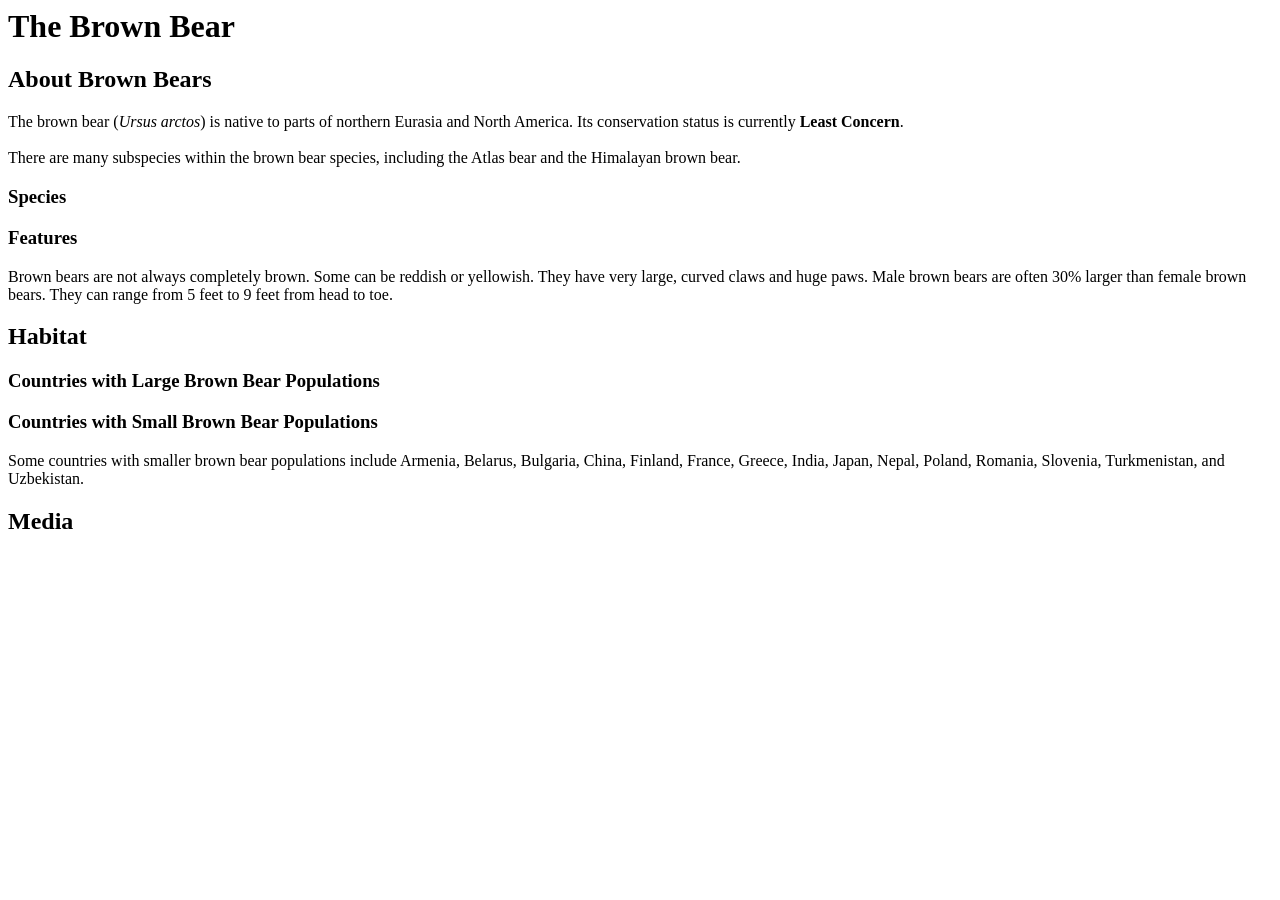
<file: 10breaks.html>
<body>
    <h1>The Brown Bear</h1>
    <div id="introduction">
      <h2>About Brown Bears</h2>
      <p>The brown bear (<em>Ursus arctos</em>) is native to parts of northern Eurasia and North America. Its conservation status is currently <strong>Least Concern</strong>.<br><br> There are many subspecies within the brown bear species, including the Atlas bear and the Himalayan brown bear.</p>
      <h3>Species</h3>
      <h3>Features</h3>
      <p>Brown bears are not always completely brown. Some can be reddish or yellowish. They have very large, curved claws and huge paws. Male brown bears are often 30% larger than female brown bears. They can range from 5 feet to 9 feet from head to toe.</p>
    </div>
    <div id="habitat">
      <h2>Habitat</h2>
      <h3>Countries with Large Brown Bear Populations</h3>
      <h3>Countries with Small Brown Bear Populations</h3>
      <p>Some countries with smaller brown bear populations include Armenia, Belarus, Bulgaria, China, Finland, France, Greece, India, Japan, Nepal, Poland, Romania, Slovenia, Turkmenistan, and Uzbekistan.</p>
    </div>
    <div id="media">
      <h2>Media</h2>
    </div>
  </body>
</file>
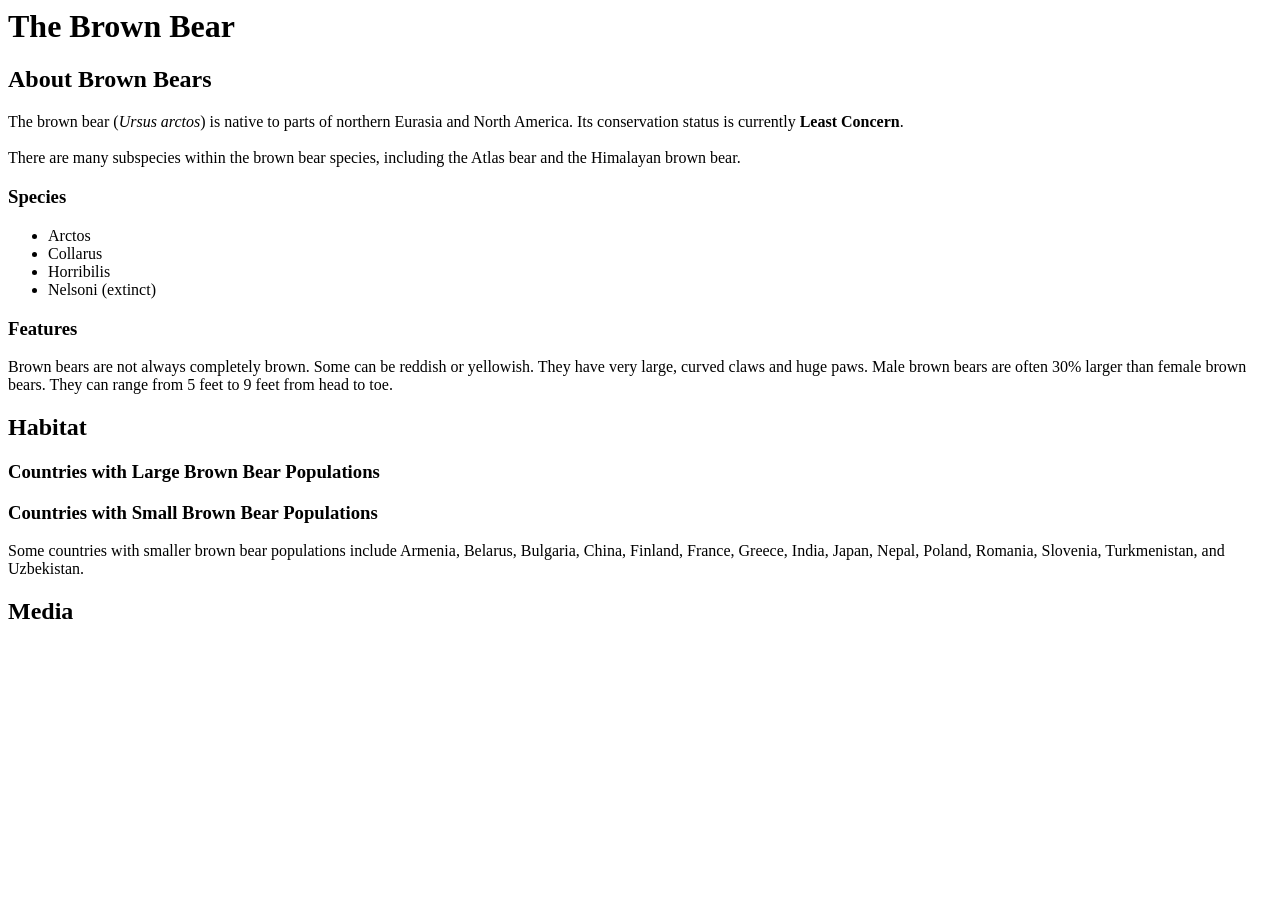
<file: 11lists.html>
<body>
    <h1>The Brown Bear</h1>
    <div id="introduction">
      <h2>About Brown Bears</h2>
      <p>The brown bear (<em>Ursus arctos</em>) is native to parts of northern Eurasia and North America. Its conservation status is currently <strong>Least Concern</strong>. <br><br> There are many subspecies within the brown bear species, including the Atlas bear and the Himalayan brown bear.</p>
      <h3>Species</h3>
      <ul>
        <li>Arctos</li>
        <li>Collarus</li>
        <li>Horribilis</li>
        <li>Nelsoni (extinct)</li>
      </ul>
      <h3>Features</h3>
      <p>Brown bears are not always completely brown. Some can be reddish or yellowish. They have very large, curved claws and huge paws. Male brown bears are often 30% larger than female brown bears. They can range from 5 feet to 9 feet from head to toe.</p>
    </div>
    <div id="habitat">
      <h2>Habitat</h2>
      <h3>Countries with Large Brown Bear Populations</h3>
      <h3>Countries with Small Brown Bear Populations</h3>
      <p>Some countries with smaller brown bear populations include Armenia, Belarus, Bulgaria, China, Finland, France, Greece, India, Japan, Nepal, Poland, Romania, Slovenia, Turkmenistan, and Uzbekistan.</p>
    </div>
    <div id="media">
      <h2>Media</h2>
    </div>
  </body>
</file>
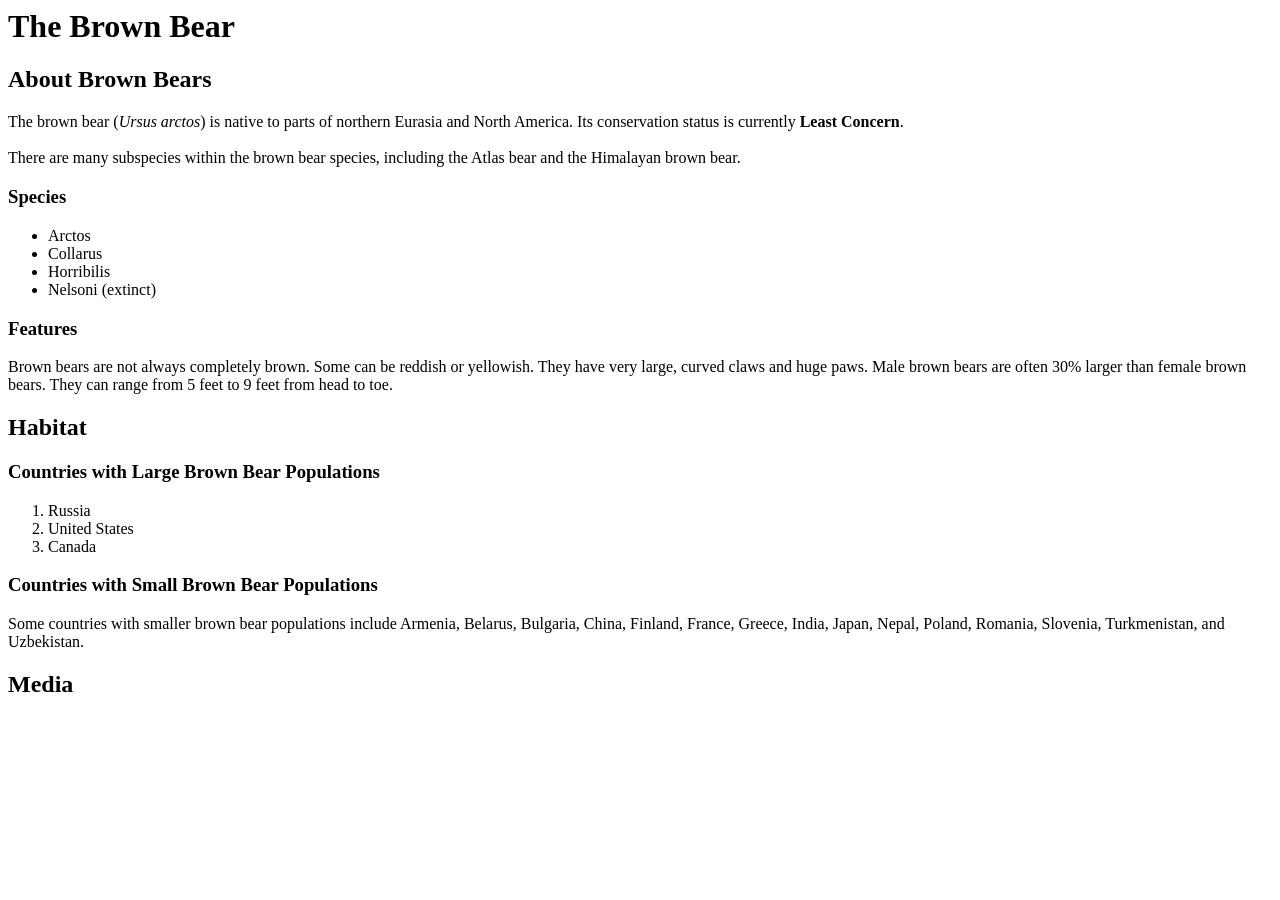
<file: 12ol.html>
<body>
    <h1>The Brown Bear</h1>
    <div id="introduction">
      <h2>About Brown Bears</h2>
      <p>The brown bear (<em>Ursus arctos</em>) is native to parts of northern Eurasia and North America. Its conservation status is currently <strong>Least Concern</strong>.<br /><br /> There are many subspecies within the brown bear species, including the Atlas bear and the Himalayan brown bear.</p>
      <h3>Species</h3>
      <ul>
        <li>Arctos</li>
        <li>Collarus</li>
        <li>Horribilis</li>
        <li>Nelsoni (extinct)</li>
      </ul>
      <h3>Features</h3>
      <p>Brown bears are not always completely brown. Some can be reddish or yellowish. They have very large, curved claws and huge paws. Male brown bears are often 30% larger than female brown bears. They can range from 5 feet to 9 feet from head to toe.</p>
    </div>
    <div id="habitat">
      <h2>Habitat</h2>
      <h3>Countries with Large Brown Bear Populations</h3>
      <ol>
        <li>Russia</li>
        <li>United States</li>
        <li>Canada</li>
      </ol>
      <h3>Countries with Small Brown Bear Populations</h3>
      <p>Some countries with smaller brown bear populations include Armenia, Belarus, Bulgaria, China, Finland, France, Greece, India, Japan, Nepal, Poland, Romania, Slovenia, Turkmenistan, and Uzbekistan.</p>
    </div>
    <div id="media">
      <h2>Media</h2>
    </div>
  </body>
</file>
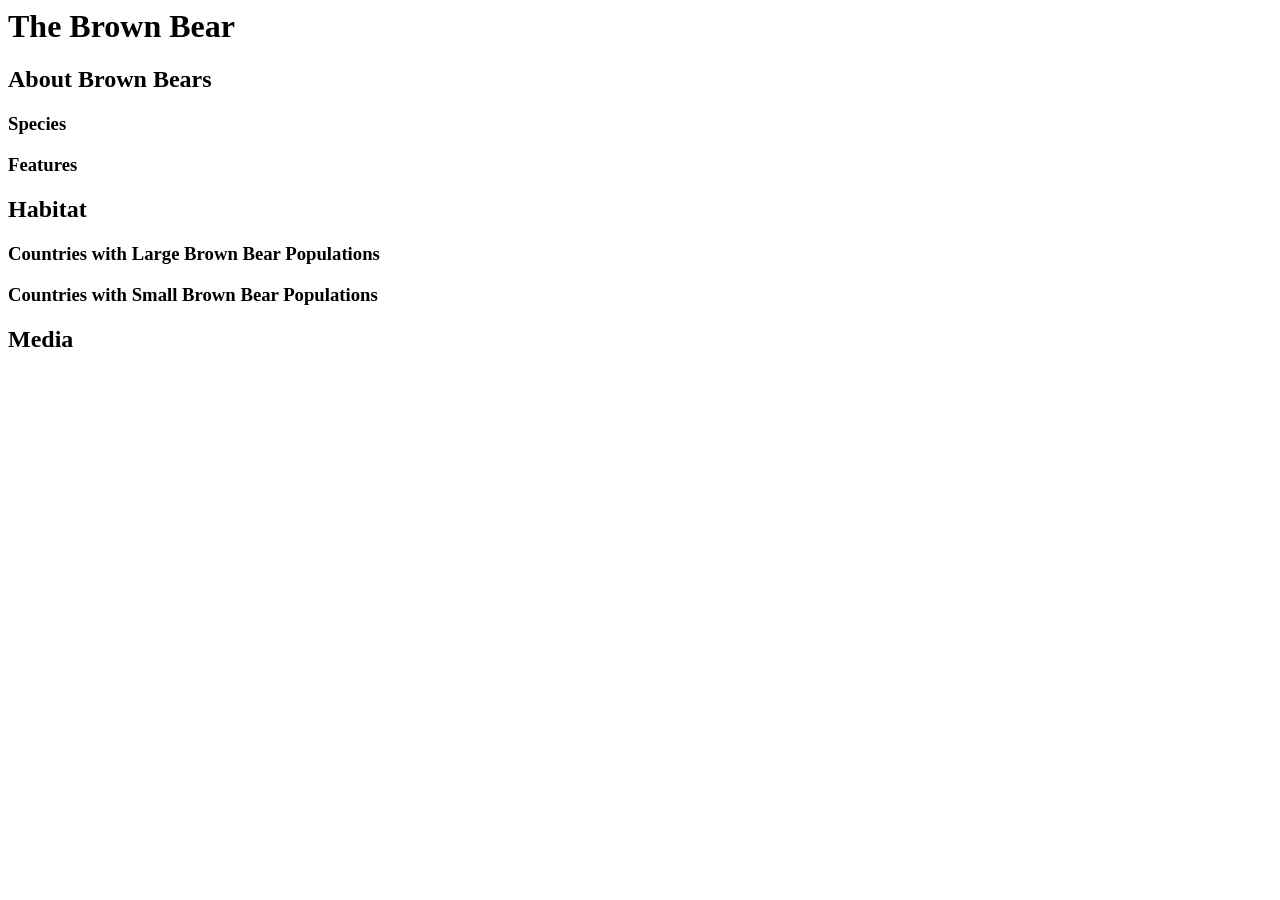
<file: 5headings.html>
<body>
    <h1>The Brown Bear</h1>
    <h2>About Brown Bears</h2>
    <h3>Species</h3>
    <h3>Features</h3>
    <h2>Habitat</h2>
    <h3>Countries with Large Brown Bear Populations</h3>
    <h3>Countries with Small Brown Bear Populations</h3>
    <h2>Media</h2>
    
  </body>
</file>
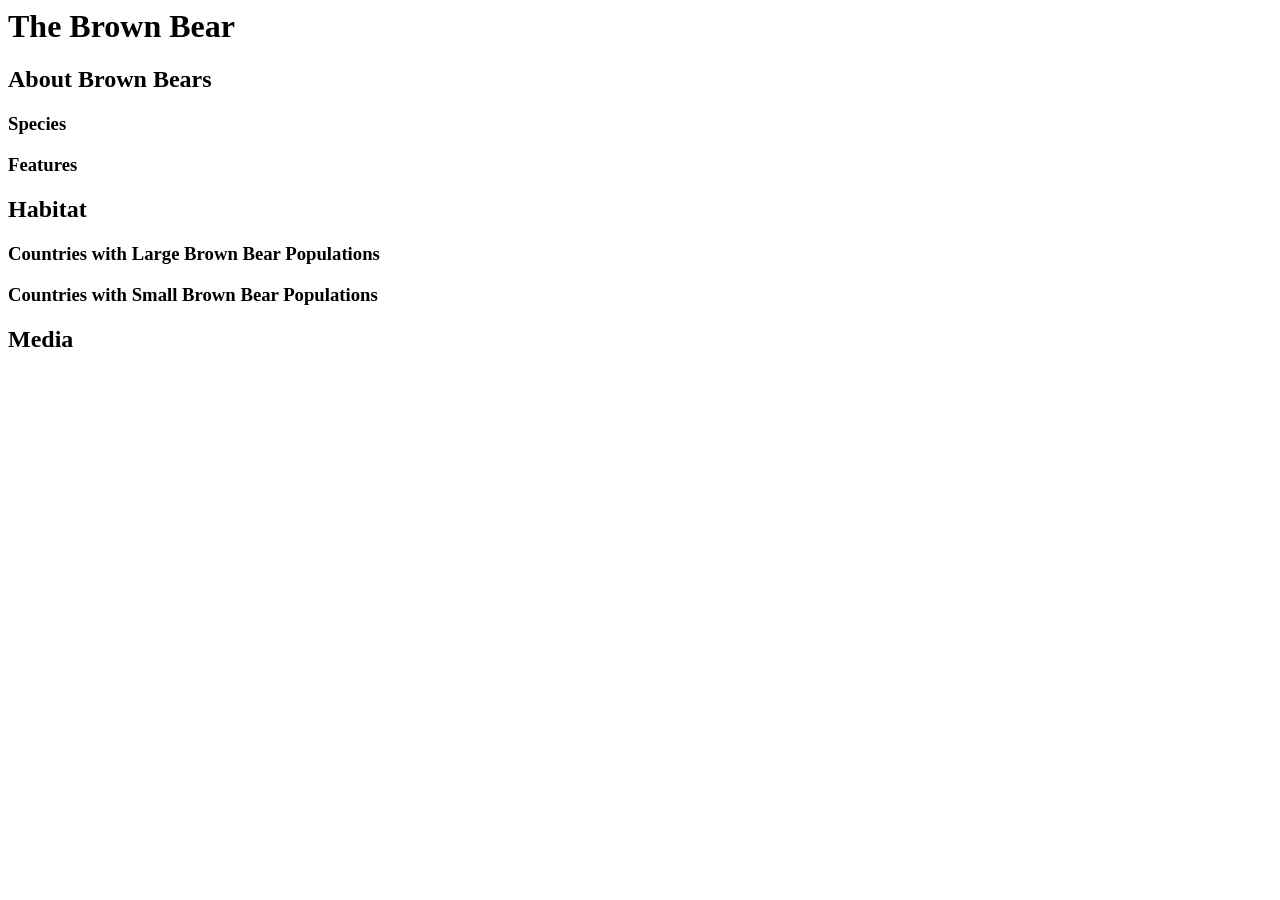
<file: 6divs.html>
<body>
    <h1>The Brown Bear</h1>
    <div>
      <h2>About Brown Bears</h2>
      <h3>Species</h3>
      <h3>Features</h3>
    </div>
    <div>
      <h2>Habitat</h2>
      <h3>Countries with Large Brown Bear Populations</h3>
      <h3>Countries with Small Brown Bear Populations</h3>
    </div>
    <div>
      <h2>Media</h2>
    </div>
  </body>
</file>
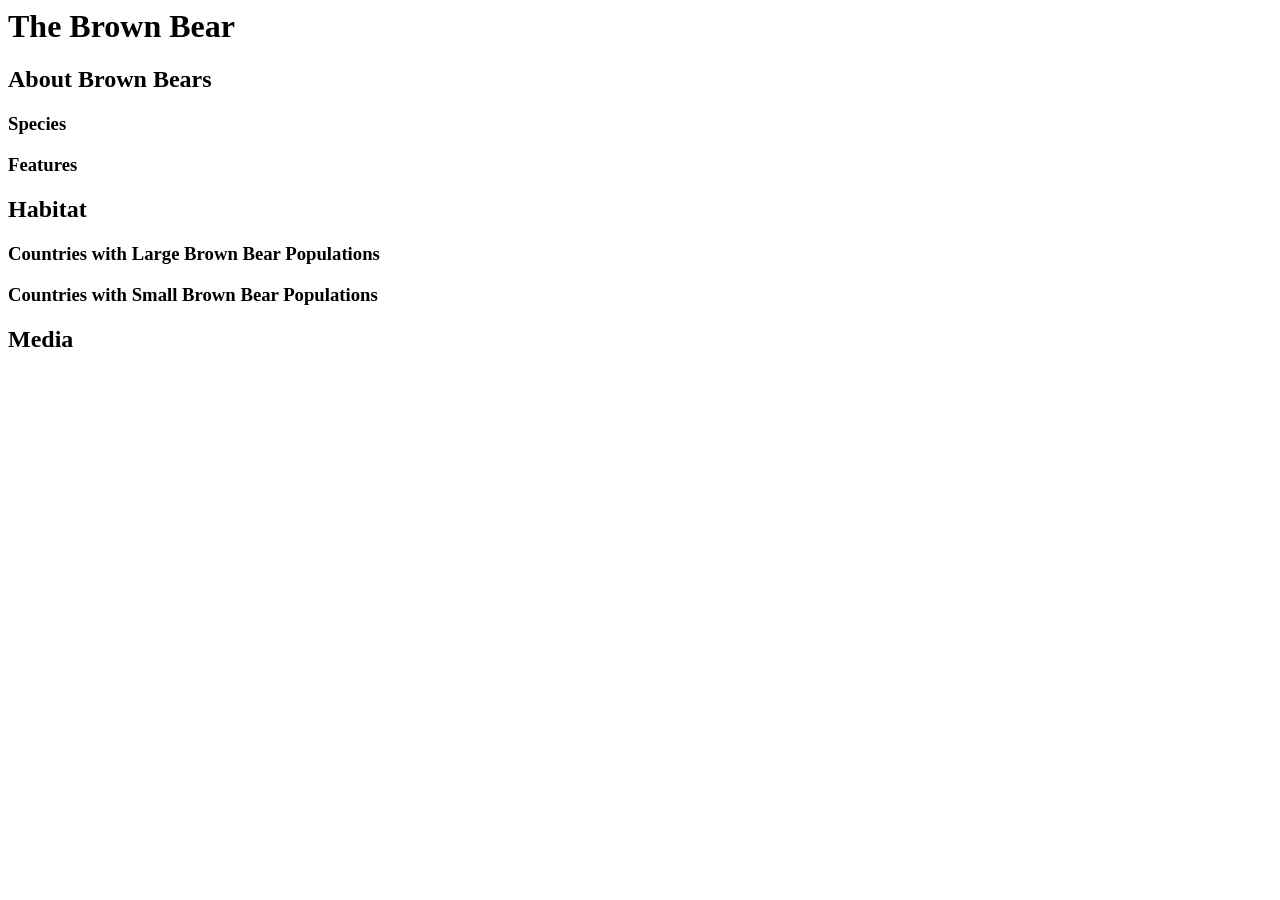
<file: 7attributes.html>
<body>
    <h1>The Brown Bear</h1>
    <div id="introduction">
      <h2>About Brown Bears</h2>
      <h3>Species</h3>
      <h3>Features</h3>
    </div>
    <div id="habitat">
      <h2>Habitat</h2>
      <h3>Countries with Large Brown Bear Populations</h3>
      <h3>Countries with Small Brown Bear Populations</h3>
    </div>
    <div id="media">
      <h2>Media</h2>
    </div>
  </body>
</file>
